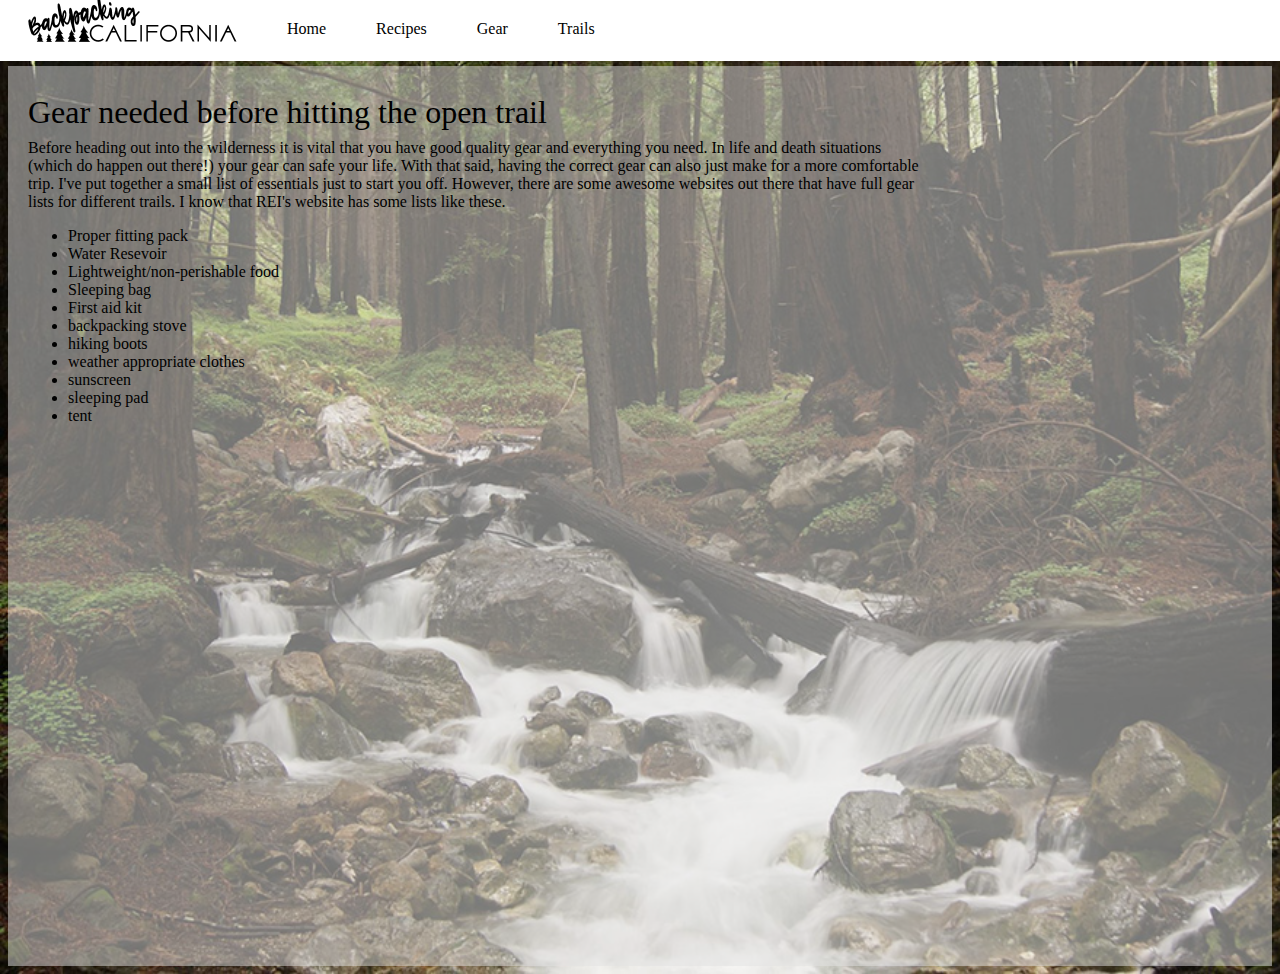
<file: gear.html>
<!doctype html>
<html>
<head>
<meta charset="UTF-8">
<link href="css/styles.css" rel="stylesheet" type="text/css">
<title>Gear for the Trail</title>
</head>
<!--styled in html because i ahve a different image on every page as background-->

<body class="gearbg">
<!---this is my own image-->
<nav>


	<ul>
    <li><img src="images/header.gif" alt="Backpacking California" class="header"> </li>
    	<li> <a href="index.html">Home</a> </li>
    	<li> <a href="recipes.html">Recipes</a> </li>
        <li> <a href="gear.html">Gear</a> </li>
        <li> <a href="trails.html">Trails</a> </li>
    	
        
        
     </ul>
</nav>

<!--this will be my description of the gear needed-->
<div class="gearbackground">
<div class="gearinfo">
<h1>Gear needed before hitting the open trail</h1>
<p>Before heading out into the wilderness it is vital that you
 have good quality gear and everything you need. In life and death 
 situations (which do happen out there!) your gear can safe your life. 
 With that said, having the correct gear can also just make for a more 
 comfortable trip. I've put together a small list of essentials just to 
 start you off. However, there are some awesome websites out there that
  have full gear lists for different trails. I know that REI's website 
  has some lists like these.</p>
<ul class="list">
	<li>Proper fitting pack</li>
    <li>Water Resevoir</li>
    <li>Lightweight/non-perishable food</li>
    <li>Sleeping bag</li>
    <li>First aid kit</li>
    <li>backpacking stove</li>
    <li>hiking boots</li>
    <li>weather appropriate clothes</li>
    <li>sunscreen</li>
    <li>sleeping pad</li>
    <li>tent</li>
    
    </ul>
    </p>
</div>
</div> 

</body>
</html>
</file>
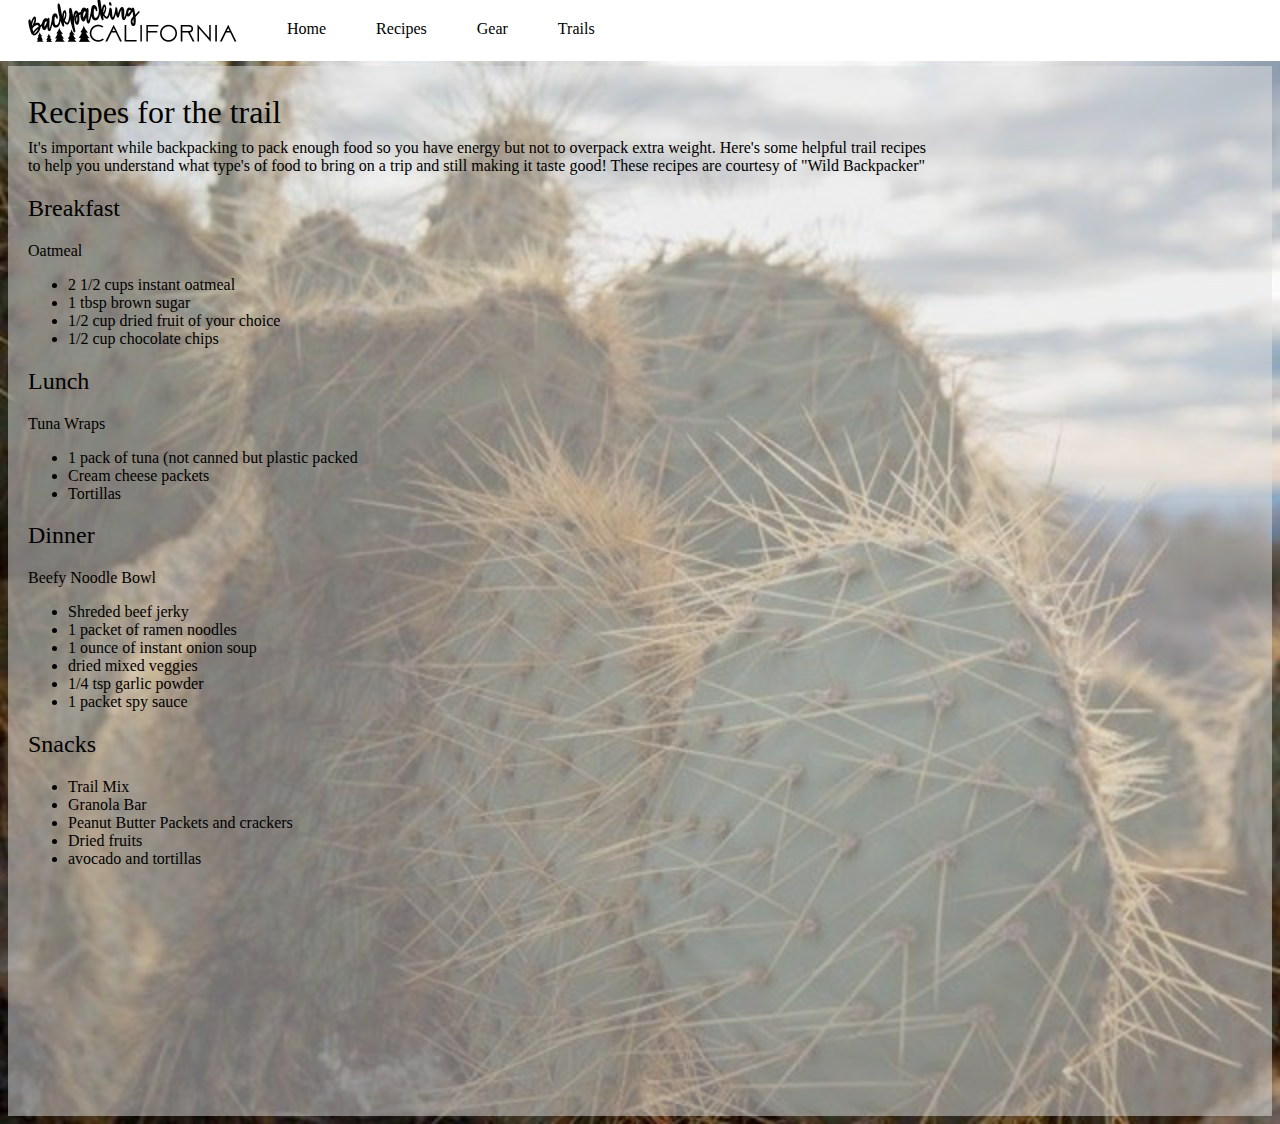
<file: recipes.html>
<!doctype html>
<html>
<head>
<meta charset="UTF-8">
<link href="css/styles.css" rel="stylesheet" type="text/css">
<title>Recipes for on the Trail</title>
</head>

<body class="recipesbg">
<!---this is my own image-->
<!--This is the navigation bar-->
<nav>


	<ul>
    <li><img src="images/header.gif" alt="Backpacking California" class="header"> </li>
    	<li> <a href="index.html">Home</a> </li>
    	<li> <a href="recipes.html">Recipes</a> </li>
        <li> <a href="gear.html">Gear</a> </li>
        <li> <a href="trails.html">Trails</a> </li>
    	
        
        
     </ul>
</nav>

<div class="recipesbackground">
<div class="title">
<h1>Recipes for the trail</h1>
<p>It's important while backpacking to pack enough food so you have energy but not to overpack extra weight. Here's some helpful trail recipes to help you understand what type's of food to bring on a trip and still making it taste good! These recipes are courtesy of "Wild Backpacker"</p>
<!--these are the recipes -->
<h2>Breakfast</h2>
<p>Oatmeal
</p>


<ul class="list">
 <li>2 1/2 cups instant oatmeal</li>
 <li>1 tbsp brown sugar</li>
 <li>1/2 cup dried fruit of your choice</li>
 <li>1/2 cup chocolate chips</li>
 </ul>
 </p>
 
 <h2>Lunch</h2>
 <p>Tuna Wraps
 <ul class="list">
 <li>1 pack of tuna (not canned but plastic packed</li>
 <li>Cream cheese packets</li>
 <li>Tortillas</li>
 </ul>
 </p>
 
 <h2>Dinner</h2>
 <p>Beefy Noodle Bowl
 <ul class="list">
 <li>Shreded beef jerky</li>
 <li>1 packet of ramen noodles</li>
 <li>1 ounce of instant onion soup</li>
 <li>dried mixed veggies</li>
 <li>1/4 tsp garlic powder</li>
 <li>1 packet spy sauce</li>
 </ul>
 </p>
 
 <h2>Snacks</h2>
 <ul class="list">
 <li>Trail Mix</li>
 <li>Granola Bar</li>
 <li>Peanut Butter Packets and crackers</li>
 <li>Dried fruits</li>
 <li>avocado and tortillas</li>
 </ul>
 
 </div>
 </div>
 

</body>
</html>
</file>
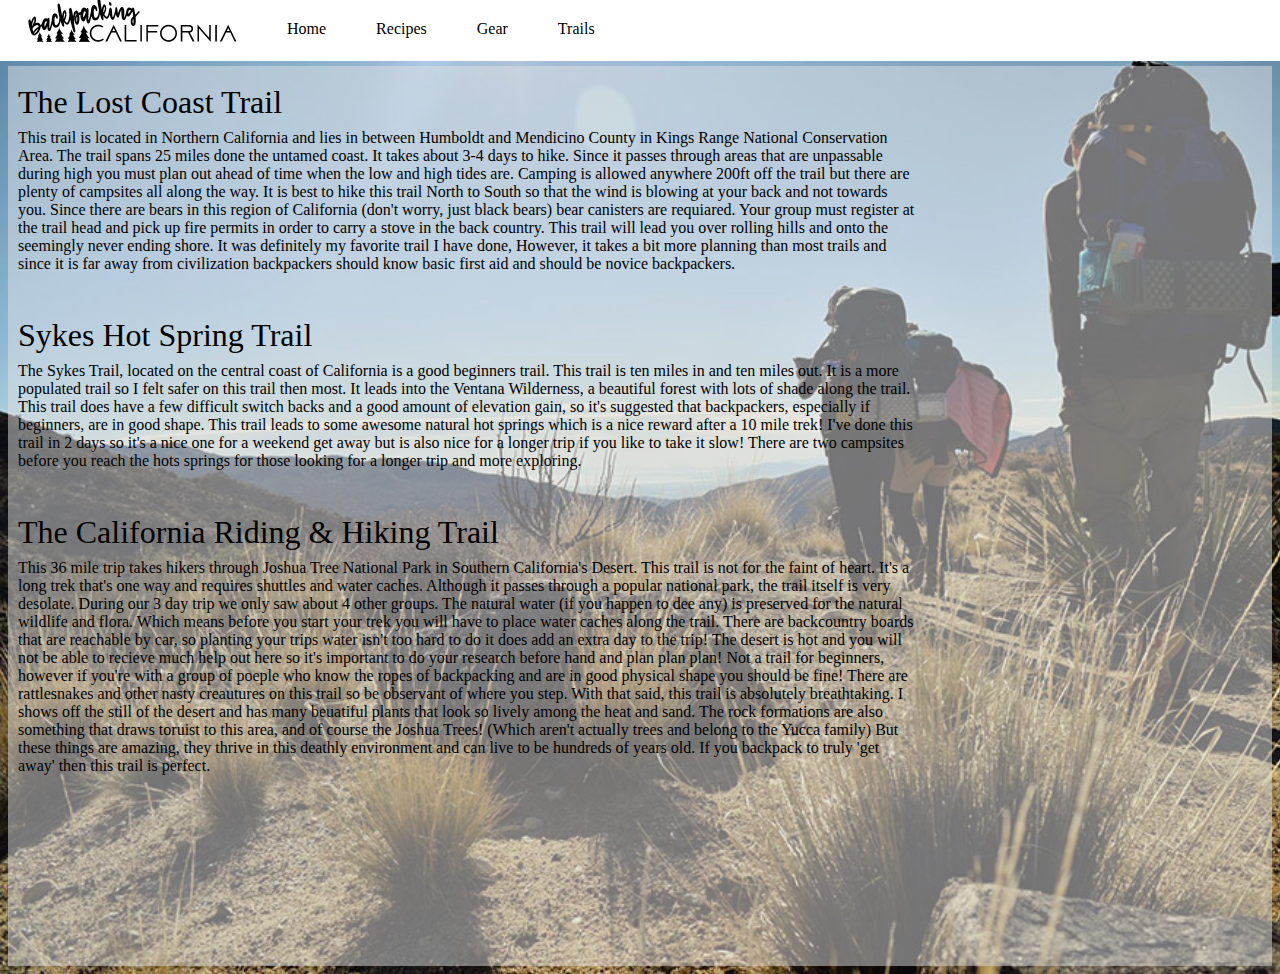
<file: trails.html>
<!doctype html>
<html>
<head>
<meta charset="UTF-8">
<link href="css/styles.css" rel="stylesheet" type="text/css">
<title>Trails of California</title>
</head>

<body class="trailsbg">
<!---this is my boyfriend's (Darrick Kraft) picture taken from facebook-->


<!--nav bar-->
<nav>


	<ul>
    <li><img src="images/header.gif" alt="Backpacking California" class="header"> </li>
    	<li> <a href="index.html">Home</a> </li>
    	<li> <a href="recipes.html">Recipes</a> </li>
        <li> <a href="gear.html">Gear</a> </li>
        <li> <a href="trails.html">Trails</a> </li>
    	
        
        
     </ul>
</nav>
<!--This is a list of the trails -->
<div class="background">

<div class="trailinfo">
<h1>The Lost Coast Trail</h1>
<p>This trail is located in Northern California and lies in between Humboldt and Mendicino County in Kings Range National Conservation Area. The trail spans 25 miles done the untamed coast. It takes about 3-4 days to hike. Since it passes through areas that are unpassable during high you must plan out ahead of time when the low and high tides are. Camping is allowed anywhere 200ft off the trail but there are plenty of campsites all along the way. It is best to hike this trail North to South so that the wind is blowing at your back and not towards you. Since there are bears in this region of California (don't worry, just black bears) bear canisters are requiared. Your group must register at the trail head and pick up fire permits in order to carry a stove in the back country. This trail will lead you over rolling hills and onto the seemingly never ending shore. It was definitely my favorite trail I have done, However, it takes a bit more planning than most trails and since it is far away from civilization backpackers should know basic first aid and should be novice backpackers.</p>
</div>

<div class="trailinfo">
<h1>Sykes Hot Spring Trail</h1>
<p>The Sykes Trail, located on the central coast of California is a good beginners trail. This trail is ten miles in and ten miles out. It is a more populated trail so I felt safer on this trail then most. It leads into the Ventana Wilderness, a beautiful forest with lots of shade along the trail. This trail does have a few difficult switch backs and a good amount of elevation gain, so it's suggested that backpackers, especially if beginners, are in good shape. This trail leads to some awesome natural hot springs which is a nice reward after a 10 mile trek! I've done this trail in 2 days so it's a nice one for a weekend get away but is also nice for a longer trip if you like to take it slow! There are two campsites before you reach the hots springs for those looking for a longer trip and more exploring.</p>
</div>

<div class="trailinfo">
<h1>The California Riding & Hiking Trail</h1>
<p>This 36 mile trip takes hikers through Joshua Tree National Park in Southern California's Desert. This trail is not for the faint of heart. It's a long trek that's one way and requires shuttles and water caches. Although it passes through a popular national park, the trail itself is very desolate. During our 3 day trip we only saw about 4 other groups. The natural water (if you happen to dee any) is preserved for the natural wildlife and flora. Which means before you start your trek you will have to place water caches along the trail. There are backcountry boards that are reachable by car, so planting your trips water isn't too hard to do it does add an extra day to the trip! The desert is hot and you will not be able to recieve much help out here so it's important to do your research before hand and plan plan plan! Not a trail for beginners, however if you're with a group of poeple who know the ropes of backpacking and are in good physical shape you should be fine! There are rattlesnakes and other nasty creautures on this trail so be observant of where you step. With that said, this trail is absolutely breathtaking. I shows off the still of the desert and has many beuatiful plants that look so lively among the heat and sand. The rock formations are also something that draws toruist to this area, and of course the Joshua Trees! (Which aren't actually trees and belong to the Yucca family) But these things are amazing, they thrive in this deathly environment and can live to be hundreds of years old. If you backpack to truly 'get away' then this trail is perfect. </p>
</div>

</div>

</div>

</body>
</html>
</file>
<file: css/styles.css>
@charset "UTF-8";
/* CSS Document */

/*Styling for text*/


	

p {
	font-family: avenir;
	line-height: auto;
}

.list {
	font-family: avenir;
}

h1 {
	font-family: avenir;
	font-weight:500;
	line-height: 10px;
}

h2 {
	font-family: avenir;
	font-weight:300;
}


/*this is styling for the nav bar*/

nav {
	background-color: white;
	width: 103%;
	height: 65px;
	margin-top: -20px;
	margin-left: -20px;
	margin-bottom: 5px;
}

nav ul {
	list-style:none;
}

nav li {
	float:left;
	margin-right: 50px;
	line-height: 65px;
}

a:link {
	text-decoration: none;
	color: black;
	font-family: avenir;
}

a:visited {
	color: black;
}

a:hover {
	color: #43736F;
}


/*this is styling for the links on the front page*/
.trails{
	width:30%;
	float:left;
}

.gear{
	width:30%;
	float:left;
}
	
.recipes {
	width:30%;
	float:left;
}

/*Styling for Home page*/


.quoteimg {
	align-content: center;
	margin-top: 100px;
}

/*Styling for Trails page*/

.trailinfo {
	
	width: 900px;
	padding: 10px;
	
	
}

.background {
	background-color: rgba(225,225,225,.5);
	width: 100%;
	height: 900px;
	
}


/*Styling for Gear page*/
.gearinfo {
	width: 900px;
	padding:20px;
	text-align:left;
}

.gearbackground {
	background-color: rgba(225,225,225,.5);
	width: 100%;
	height: 900px;
}

	



/*Styling for recipes page*/

.title {
	width: 900px;
	padding:20px;
	text-align:left;
}

.recipesbackground {
	background-color: rgba(225,225,225,.5);
	width: 100%;
	height: 1050px;
	
}
	
/*Styling for background images*/

.trailsbg {
	background-image: url("../images/trails.jpg");
	background-repeat:no-repeat;
	background-size:cover;
}

.recipesbg {
	background-image: url("../images/recipes.jpg");
	background-repeat:no-repeat;
	background-size:cover;
}

.gearbg {
	background-image: url("../images/gear.jpg");
	background-repeat:no-repeat;
	background-size:cover;
}

.homebg {
	background-image: url("../images/home.jpg");
	background-repeat:no-repeat;
	background-size:cover;
	height:auto;
}
</file>
